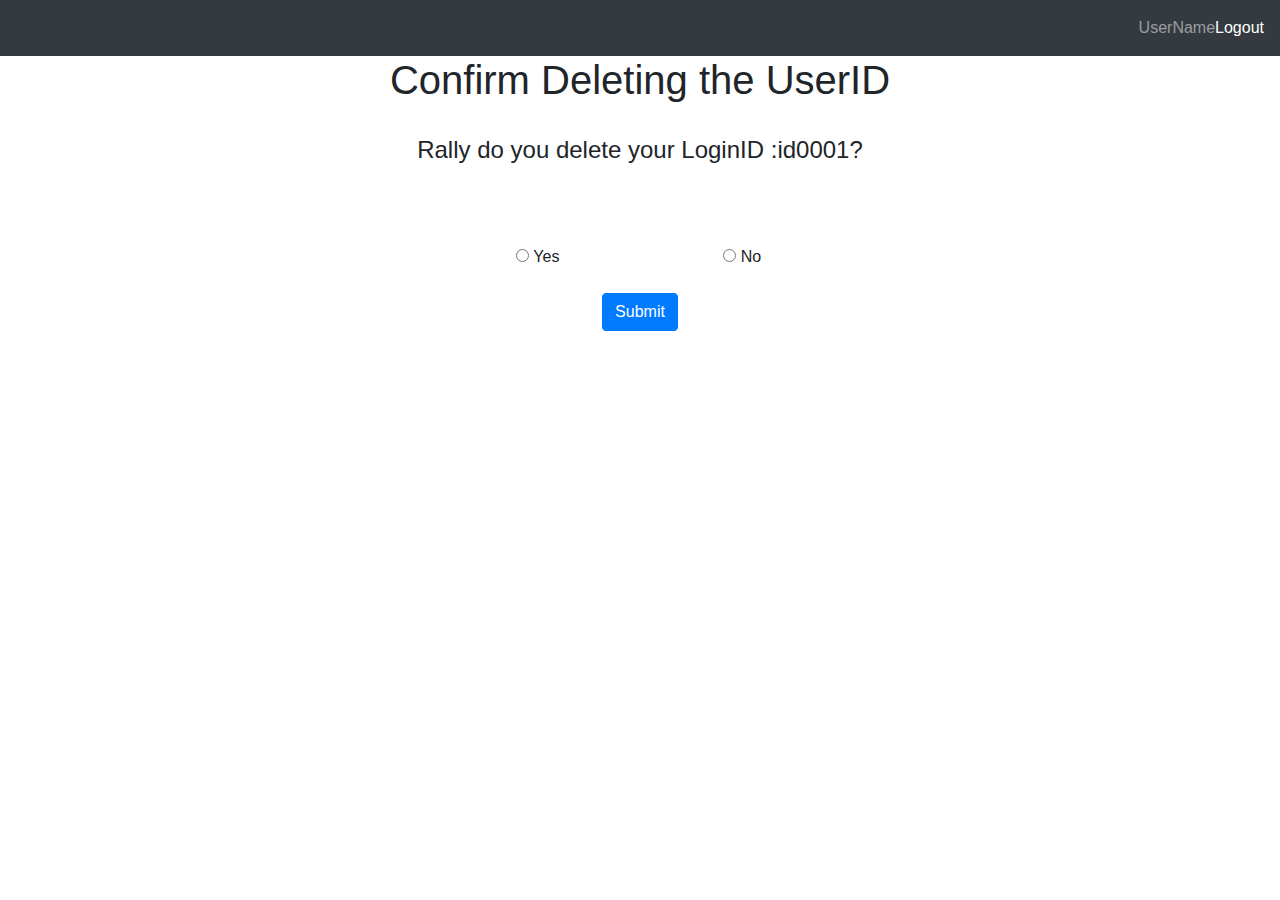
<file: Mock/Delete.html>
<!DOCTYPE html>
<html>
<head><!-- Required meta tags -->
<meta charset="utf-8">

<!-- Bootstrap CSS -->
<link rel="stylesheet" href="css/bootstrap.min.css">
<meta charset="UTF-8">
<title>Delete User</title>
</head>
<body>
<nav class="navbar navbar-expand-lg navbar-dark bg-dark">
		<a class="navbar-brand" href="#"></a>
		<button class="navbar-toggler" type="button" data-toggle="collapse"
			data-target="#navbarText" aria-controls="navbarText"
			aria-expanded="false" aria-label="Toggle navigation">
			<span class="navbar-toggler-icon"></span>
		</button>
		<div class="collapse navbar-collapse" id="navbarText">
			<ul class="navbar-nav mr-auto">
				<li class="nav-item active"><a class="nav-link" href="#">
						<span class="sr-only">(current)</span>
				</a></li>
				<li class="nav-item"><a class="nav-link" href="#"></a>
				</li>
				<li class="nav-item"><a class="nav-link" href="#"></a></li>
			</ul>
			<span class="navbar-text"> UserName</span>
			<span class="navbar-text"><a href="file:///C:/Users/USER/Documents/git/WebProgramming/Mock/loginscreen.html?">Logout</a>
			</span>
		</div>
	</nav>
<div align="center">
<div class="container">
<h1 >Confirm Deleting the UserID</h1>
<br>
<h4>Rally do you delete your LoginID :id0001?</h4>
<br>
<br>
<br>
<label class="radio-inline">
<p style="display:inline-block; width:200px;">
		<input type="radio" name="radioName" value="checkboxA"> Yes
		</p>
	</label>
	<label class="checkbox-inline">
	<p style="display:inline-block; width:200px;">
		<input type="radio" name="radioName" value="checkboxB"> No
		</p>
	</label>
</div>
<input class="btn btn-primary" type="submit" value="Submit">
</div>
<form>
</form>

</body>
</html>
</file>
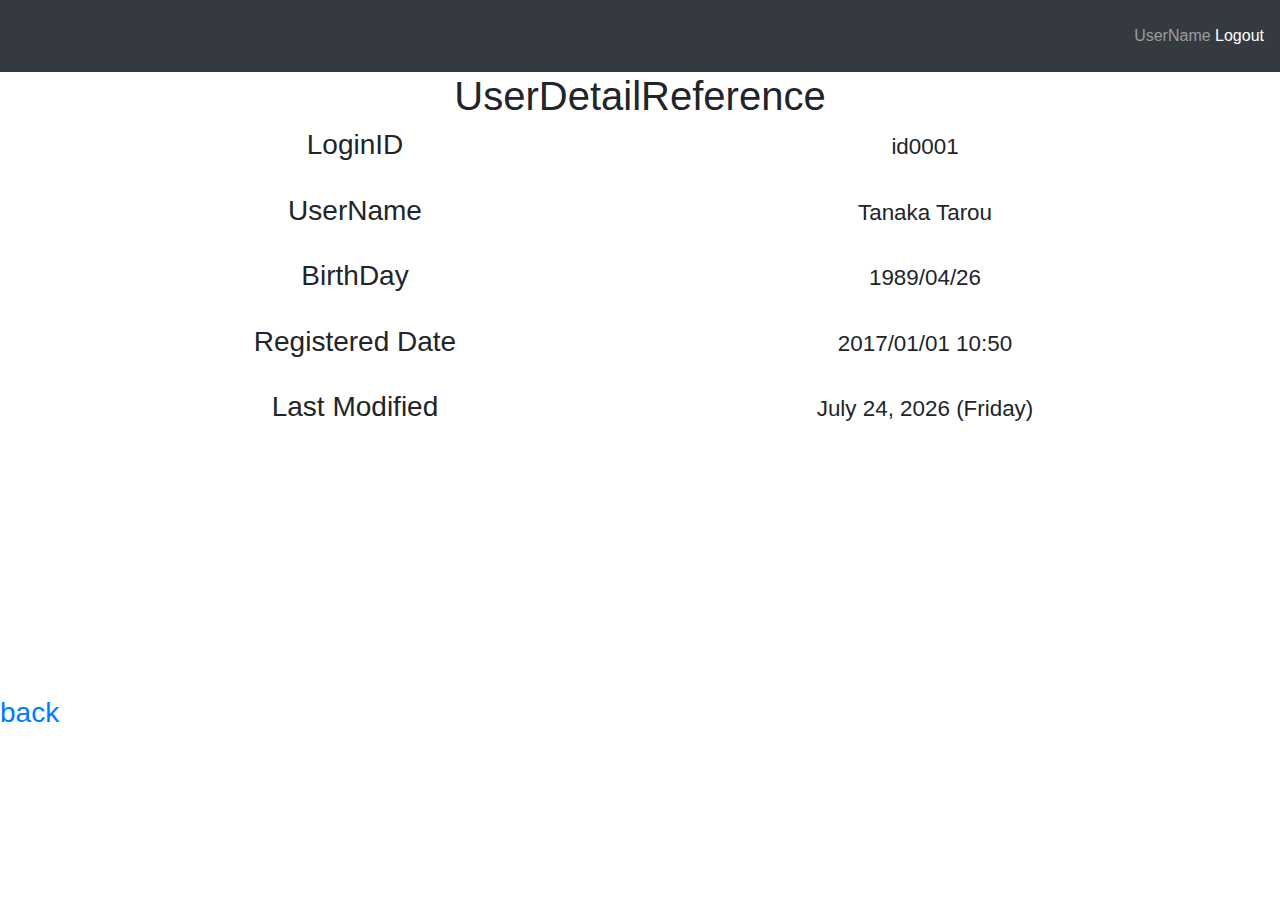
<file: Mock/UserReference.html>
<!DOCTYPE html>
<html>
<head><!-- Required meta tags -->
<meta charset="utf-8">

<!-- Bootstrap CSS -->
<link rel="stylesheet" href="css/bootstrap.min.css">
<meta charset="UTF-8">
<title>UserDetailReference</title>
</head>
<body>
<nav class="navbar navbar-expand-lg navbar-dark bg-dark">
		<a class="navbar-brand" href="#"></a>
		<button class="navbar-toggler" type="button" data-toggle="collapse"
			data-target="#navbarText" aria-controls="navbarText"
			aria-expanded="false" aria-label="Toggle navigation">
			<span class="navbar-toggler-icon"></span>
		</button>
		<div class="collapse navbar-collapse" id="navbarText">
			<ul class="navbar-nav mr-auto">
				<li class="nav-item active"><a class="nav-link" href="#">
						<span class="sr-only">(current)</span>
				</a></li>
				<li class="nav-item"><a class="nav-link" href="#"></a>
				</li>
				<li class="nav-item"><a class="nav-link" href="#"></a></li>
			</ul>
			<span class="navbar-text"> UserName
			<span class="navbar-text"><a href="file:///C:/Users/USER/Documents/git/WebProgramming/Mock/loginscreen.html?">Logout</a>
			</span>
		</div>
	</nav>
<div align="center"><h1>UserDetailReference<span class="badge badge-secondary"></h1>
<div class="container">
<div class="row">
    <div class="col">
      <h3>LoginID</h3><br>
      <h3>UserName</h3><br>
      <h3>BirthDay</h3><br>
      <h3>Registered Date</h3><br>
      <h3>Last Modified</h3><br>
    </div>
    <div class="col">
<h3><small>id0001</small></h3><br>
<h3><small>Tanaka Tarou</small></h3><br>
<h3><small>1989/04/26</small></h3><br>
<h3><small>2017/01/01 10:50</small></h3><br>
<h3><small><span id="view_todayE"></span>

<script type="text/javascript">
document.getElementById("view_todayE").innerHTML = getTodayE();

function getTodayE() {
	var now = new Date();
	var year = now.getFullYear();
	var mon = now.getMonth(); //１足さない
	var day = now.getDate();
	var you = now.getDay(); //曜日(0～6=日～土)
	var hour = now.getHours();
	var min = now.getMinutes();
	var sec = now.getSeconds();

	//曜日の選択肢
	var youbi = new Array("Sunday","Monday","Tuesday","Wednesday","Thursday","Friday","Saturday");
	//月名の選択肢
	var month = new Array("January","February","March","April","May","June","July","August","September","October","November","December");

	//出力用
	var s = month[mon] + " " + day + ", " + year + " (" +youbi[you] + ")";
	return s;
}
</script>
</small></h3><br>
    </div>
  </div>
</div>
<br>
<br>
<br>
<br>
<br>
<br>
<br>
<br>
<br>
<br>
<div align="left"><a href="file:///C:/Users/USER/Documents/git/WebProgramming/Mock/UserList.html"><h3>back</h3></a></div>
<form>
</form>

</body>
</html>
</file>
